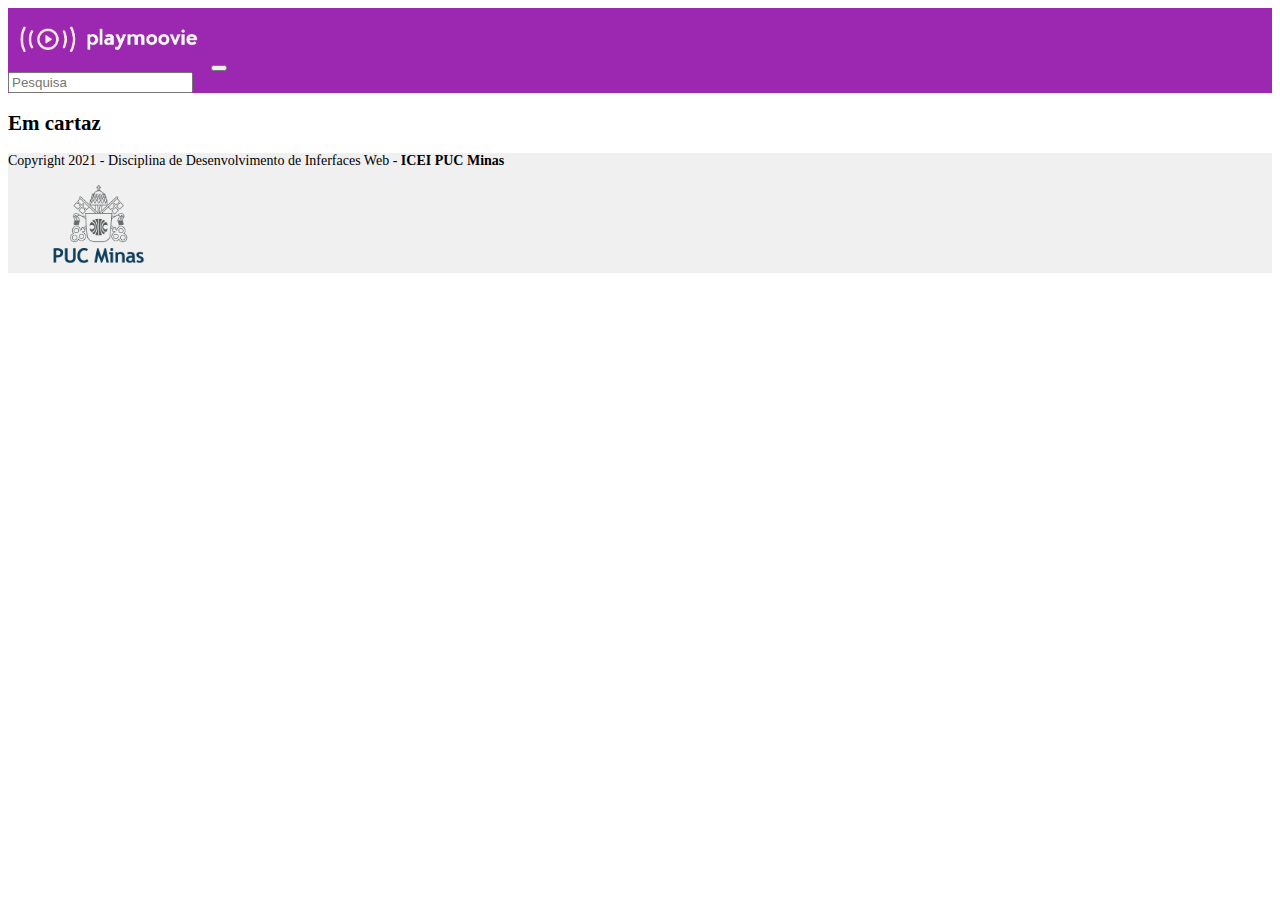
<file: index.html>
<!DOCTYPE html>
<html lang="en">
    <head>
        <meta charset="UTF-8" />
        <meta http-equiv="X-UA-Compatible" content="IE=edge" />
        <meta name="viewport" content="width=device-width, initial-scale=1.0" />
        <title>PlayMovie</title>

        <!-- CSS only -->
        <link
            href="https://cdn.jsdelivr.net/npm/bootstrap@5.0.0-beta3/dist/css/bootstrap.min.css"
            rel="stylesheet"
            integrity="sha384-eOJMYsd53ii+scO/bJGFsiCZc+5NDVN2yr8+0RDqr0Ql0h+rP48ckxlpbzKgwra6"
            crossorigin="anonymous"
        />
        <link
            rel="stylesheet"
            href="https://cdn.jsdelivr.net/npm/bootstrap-icons@1.4.1/font/bootstrap-icons.css"
        />

        <link rel="stylesheet" href="css/style.css" />
    </head>
    <body>
        <!-- 
            *******************
                Navbar - Menu
            *******************
        -->
        <nav class="navbar navbar-expand-lg navbar-dark">
            <div class="container-fluid">
                <a class="navbar-brand" href="index.html">
                    <img src="images/logo_playmoovie.png" alt="" />
                </a>

                <button
                    class="navbar-toggler"
                    type="button"
                    data-bs-toggle="collapse"
                    data-bs-target="#navbarColor01"
                    aria-controls="navbarColor01"
                    aria-expanded="false"
                    aria-label="Toggle navigation"
                >
                    <span class="navbar-toggler-icon"></span>
                </button>

                <div class="collapse navbar-collapse" id="navbarColor01">
                    <input
                        class="form-control me-2"
                        type="search"
                        placeholder="Pesquisa"
                        aria-label="Search"
                        id="campo-busca"
                    />
                </div>
            </div>
        </nav>

        <!-- 
            *******************
            seção em cartaz 
            *******************
        -->

        <section id="destaque" class="my-5">
            <div class="container">
                <div class="row">
                    <div class="col-xs-12">
                        <div class="d-flex justify-content-between mb-4">
                            <h2>Em cartaz</h2>
                        </div>
                    </div>
                </div>

                <!-- 
                    *********************
                        INICIO - lista de filmes
                    *********************
                -->

                <div class="row mb-4 lista-filmes"></div>
                <!-- 
                    *********************
                        FIM - lista de filmes
                    *********************
                -->
            </div>
        </section>

        <!-- 
             *
             *
            *******************
                RODAPE
            *******************
        -->

        <footer class="py-4">
            <div class="container">
                <div class="d-flex justify-content-between align-items-center">
                    <p>
                        Copyright 2021 - Disciplina de Desenvolvimento de
                        Inferfaces Web - <b>ICEI PUC Minas</b>
                    </p>
                    <figure>
                        <img
                            src="images/logoPUC.png"
                            alt="Logotipo PUC Minas"
                        />
                    </figure>
                </div>
            </div>
        </footer>

        <!-- JavaScript Bundle with Popper -->

        <script
            src="https://cdn.jsdelivr.net/npm/bootstrap@5.0.0-beta3/dist/js/bootstrap.bundle.min.js"
            integrity="sha384-JEW9xMcG8R+pH31jmWH6WWP0WintQrMb4s7ZOdauHnUtxwoG2vI5DkLtS3qm9Ekf"
            crossorigin="anonymous"
        ></script>

        <script src="js/config.js"></script>
        <script src="js/scripts.js"></script>
    </body>
</html>
</file>
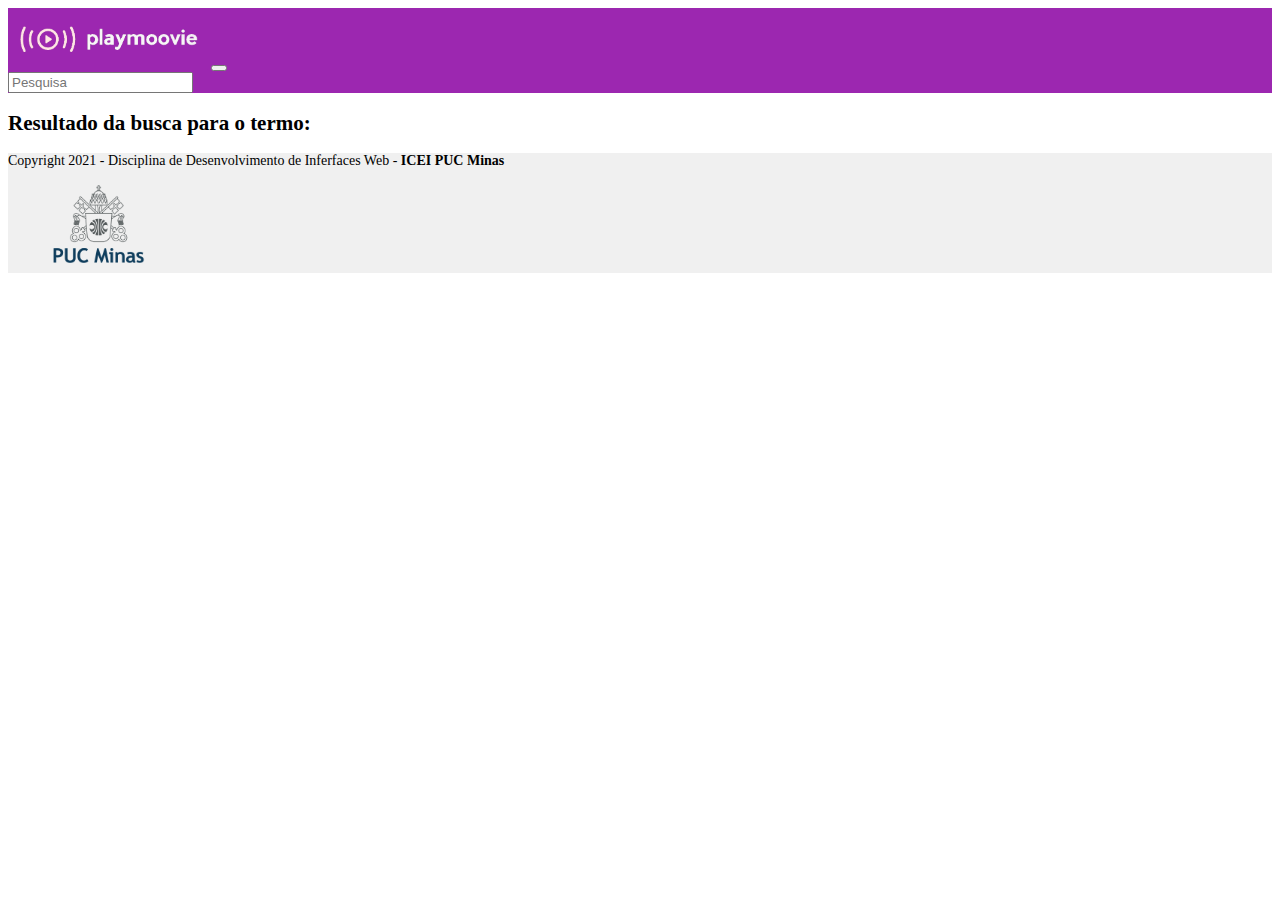
<file: busca.html>
<!DOCTYPE html>
<html lang="en">
    <head>
        <meta charset="UTF-8" />
        <meta http-equiv="X-UA-Compatible" content="IE=edge" />
        <meta name="viewport" content="width=device-width, initial-scale=1.0" />
        <title>Document</title>

        <!-- CSS only -->
        <link
            href="https://cdn.jsdelivr.net/npm/bootstrap@5.0.0-beta3/dist/css/bootstrap.min.css"
            rel="stylesheet"
            integrity="sha384-eOJMYsd53ii+scO/bJGFsiCZc+5NDVN2yr8+0RDqr0Ql0h+rP48ckxlpbzKgwra6"
            crossorigin="anonymous"
        />
        <link
            rel="stylesheet"
            href="https://cdn.jsdelivr.net/npm/bootstrap-icons@1.4.1/font/bootstrap-icons.css"
        />

        <link rel="stylesheet" href="css/style.css" />
    </head>
    <body>
        <!-- 
            *******************
                Navbar - Menu
            *******************
        -->
        <nav class="navbar navbar-expand-lg navbar-dark">
            <div class="container-fluid">
                <a class="navbar-brand" href="index.html">
                    <img src="images/logo_playmoovie.png" alt="" />
                </a>

                <button
                    class="navbar-toggler"
                    type="button"
                    data-bs-toggle="collapse"
                    data-bs-target="#navbarColor01"
                    aria-controls="navbarColor01"
                    aria-expanded="false"
                    aria-label="Toggle navigation"
                >
                    <span class="navbar-toggler-icon"></span>
                </button>

                <div class="collapse navbar-collapse" id="navbarColor01">
                    <input
                        class="form-control me-2"
                        type="search"
                        placeholder="Pesquisa"
                        aria-label="Search"
                        id="campo-busca"
                    />
                </div>
            </div>
        </nav>

        <!-- 
            *******************
            seção em cartaz 
            *******************
        -->

        <section id="destaque" class="my-5">
            <div class="container">
                <div class="row">
                    <div class="col-xs-12">
                        <div class="d-flex justify-content-between mb-4">
                            <h2>
                                Resultado da busca para o termo:
                                <i id="parametro"></i>
                            </h2>
                        </div>
                    </div>
                </div>

                <!-- 
                    *********************
                        INICIO - lista de filmes
                    *********************
                -->

                <div class="row mb-4 lista-filmes"></div>
                <!-- 
                    *********************
                        FIM - lista de filmes
                    *********************
                -->
            </div>
        </section>
        <!-- 
             *
             *
            *******************
                RODAPE
            *******************
        -->

        <footer class="py-4">
            <div class="container">
                <div class="d-flex justify-content-between align-items-center">
                    <p>
                        Copyright 2021 - Disciplina de Desenvolvimento de
                        Inferfaces Web - <b>ICEI PUC Minas</b>
                    </p>
                    <figure>
                        <img
                            src="images/logoPUC.png"
                            alt="Logotipo PUC Minas"
                        />
                    </figure>
                </div>
            </div>
        </footer>

        <script
            src="https://cdn.jsdelivr.net/npm/bootstrap@5.0.0-beta3/dist/js/bootstrap.bundle.min.js"
            integrity="sha384-JEW9xMcG8R+pH31jmWH6WWP0WintQrMb4s7ZOdauHnUtxwoG2vI5DkLtS3qm9Ekf"
            crossorigin="anonymous"
        ></script>

        <script src="js/config.js"></script>
        <script src="js/scripts.js"></script>
    </body>
</html>
</file>
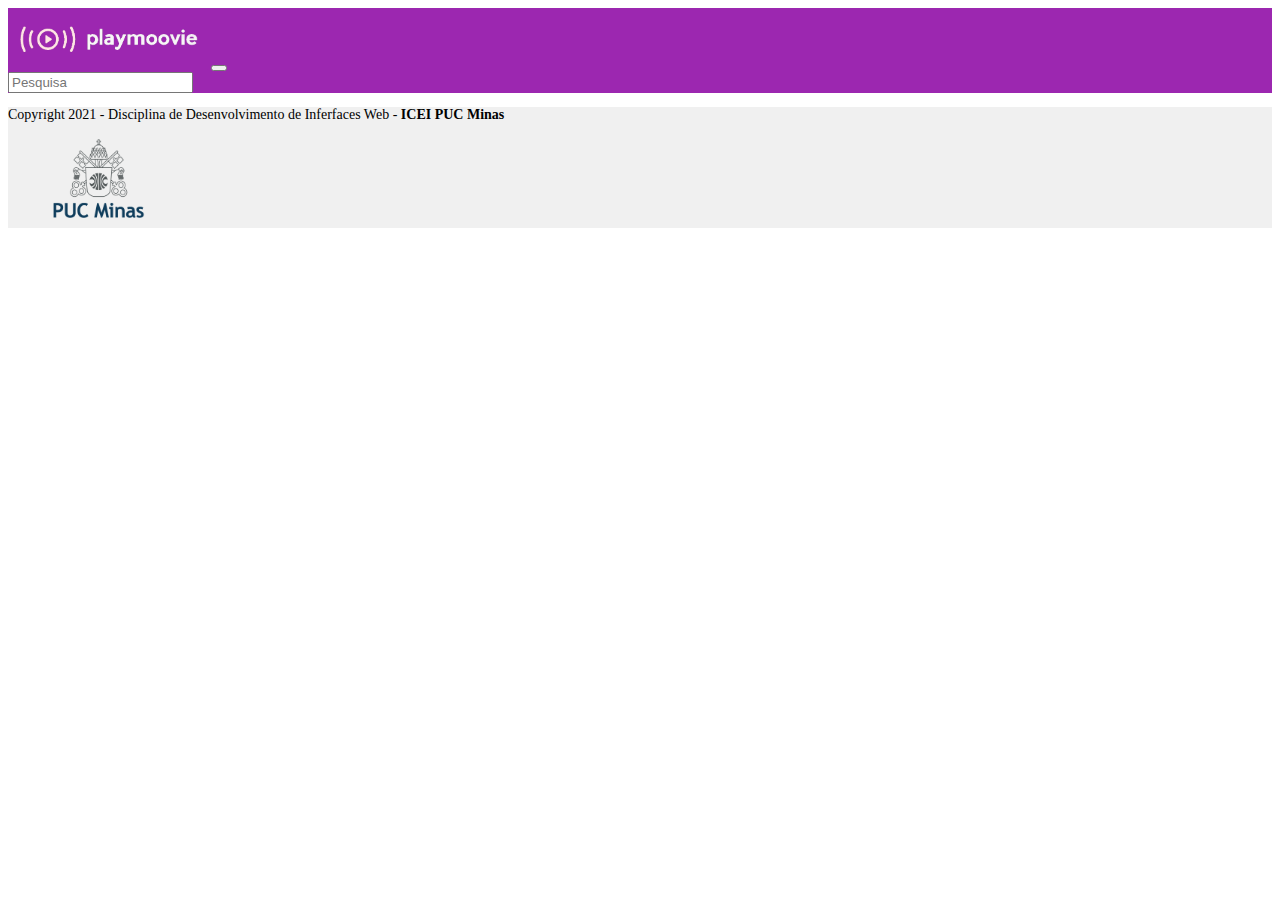
<file: filme.html>
<!DOCTYPE html>
<html lang="en">
    <head>
        <meta charset="UTF-8" />
        <meta http-equiv="X-UA-Compatible" content="IE=edge" />
        <meta name="viewport" content="width=device-width, initial-scale=1.0" />
        <title>Document</title>

        <!-- CSS only -->
        <link
            href="https://cdn.jsdelivr.net/npm/bootstrap@5.0.0-beta3/dist/css/bootstrap.min.css"
            rel="stylesheet"
            integrity="sha384-eOJMYsd53ii+scO/bJGFsiCZc+5NDVN2yr8+0RDqr0Ql0h+rP48ckxlpbzKgwra6"
            crossorigin="anonymous"
        />
        <link
            rel="stylesheet"
            href="https://cdn.jsdelivr.net/npm/bootstrap-icons@1.4.1/font/bootstrap-icons.css"
        />

        <link rel="stylesheet" href="css/style.css" />
    </head>
    <body>
        <!-- 
            *******************
                Navbar - Menu
            *******************
        -->
        <nav class="navbar navbar-expand-lg navbar-dark">
            <div class="container-fluid">
                <a class="navbar-brand" href="index.html">
                    <img src="images/logo_playmoovie.png" alt="" />
                </a>

                <button
                    class="navbar-toggler"
                    type="button"
                    data-bs-toggle="collapse"
                    data-bs-target="#navbarColor01"
                    aria-controls="navbarColor01"
                    aria-expanded="false"
                    aria-label="Toggle navigation"
                >
                    <span class="navbar-toggler-icon"></span>
                </button>

                <div class="collapse navbar-collapse" id="navbarColor01">
                    <input
                        class="form-control me-2"
                        type="search"
                        placeholder="Pesquisa"
                        aria-label="Search"
                        id="campo-busca"
                    />
                </div>
            </div>
        </nav>
        <div id="filme-capa"></div>

        <!-- 
             *
             *
            *******************
                RODAPE
            *******************
        -->

        <footer class="py-4">
            <div class="container">
                <div class="d-flex justify-content-between align-items-center">
                    <p>
                        Copyright 2021 - Disciplina de Desenvolvimento de
                        Inferfaces Web - <b>ICEI PUC Minas</b>
                    </p>
                    <figure>
                        <img
                            src="images/logoPUC.png"
                            alt="Logotipo PUC Minas"
                        />
                    </figure>
                </div>
            </div>
        </footer>

        <script
            src="https://cdn.jsdelivr.net/npm/bootstrap@5.0.0-beta3/dist/js/bootstrap.bundle.min.js"
            integrity="sha384-JEW9xMcG8R+pH31jmWH6WWP0WintQrMb4s7ZOdauHnUtxwoG2vI5DkLtS3qm9Ekf"
            crossorigin="anonymous"
        ></script>

        <script src="js/config.js"></script>
        <script src="js/scripts.js"></script>
    </body>
</html>
</file>
<file: css/style.css>
/*
    Estilo do site playmoovie
*/

:root {
    --purple: #9c27b0;
}

body {
    font-size: 14px;
}

/*
    Estilo do Header/menu
*/

nav.navbar {
    background: var(--purple);
}
nav.navbar img {
    max-width: 200px;
}

/*
    Estilo Carrousel
*/
#lancamentos {
    background: #f2f2f2;
    padding-bottom: 30px;
}

/* 
Estilo Avaliacoes 
*/

#avaliacoes figure {
    flex: 0 0 80px;
    margin-right: 20px;
}
#avaliacoes figure img {
    width: 80px;
    height: 80px;
    object-fit: cover;
    border-radius: 100%;
}

/* 
Estilo Entrevistas 
*/

#entrevistas {
    background: #ffe7ff;
}

.entrevista-container p {
    margin-bottom: 1px;
}

/* 
Estilo extras 
*/

#novidades figure img {
    object-fit: cover;
}

.social-icons {
    font-size: 2rem;
}

.social-icons a {
    margin-right: 1rem;
}
.social-icons a:last-child {
    margin-right: 0;
}
#editorial {
    margin-top: 3rem;
}

/* 
Estilo rodapé
*/

footer {
    background: #f0f0f0;
}
footer figure {
    max-width: 100px;
}
footer figure img {
    width: 100%;
    object-fit: contain;
}

/*
Botoes
*/
.btn-primary {
    background-color: var(--purple);
    border-color: var(--purple);
}
.bg-primary {
    background-color: var(--purple) !important;
}

a {
    color: var(--purple);
}

.lista-filmes .filme {
    padding: 10px;
    border: 1px solid #d0d0d0;
    min-height: 394px;
    display: block;
    text-decoration: none;
    color: #000;
    transition: 0.3s;
    height: 100%;
}

.lista-filmes .filme:hover {
    box-shadow: 0px 0px 30px rgba(0, 0, 0, 0.4);
}

.lista-filmes .filme h6 {
    margin-top: 1em;
}

.lista-filmes .filme p {
    font-size: 0.8em;
}

/*
    Página de detalhes do filme
*/

#filme-capa {
    display: flex;
    flex-direction: column;
    position: relative;
    /* height: 80vh; */
}

#filme-capa::before {
    content: "";
    display: block;
    height: 100%;
    width: 100%;
    position: absolute;
    top: 0;
    left: 0;
    /* background: red; */
    background: linear-gradient(
        0deg,
        rgba(0, 0, 0, 0.85) 0%,
        rgba(0, 0, 0, 0.3323704481792717) 85%
    );
    /* opacity: 0.3; */
    /* z-index: 1; */
}

#filme-capa img {
    position: absolute;
    z-index: -1;
    width: 100%;
    height: 100%;
    object-fit: cover;
}

#filme-capa .info {
    /* margin-top: auto; */
    margin-top: 50vh;
    position: relative;
    color: #ffffffbb;
    padding: 2rem;
    max-width: 700px;
    font-size: 1.3rem;
    /* z-index: 2; */
}

#filme-capa .info h1 {
    margin-bottom: 2rem;
    font-size: 5rem;
}

#filme-capa .classificacao {
    margin-bottom: 1rem;
    font-size: 0.8em;
}

.filme figure {
    aspect-ratio: 1/1.42;
}

.filme figure img {
    width: 100%;
    height: 100%;
    object-fit: cover;
}

.lista-filmes {
    align-items: stretch;
}
</file>
